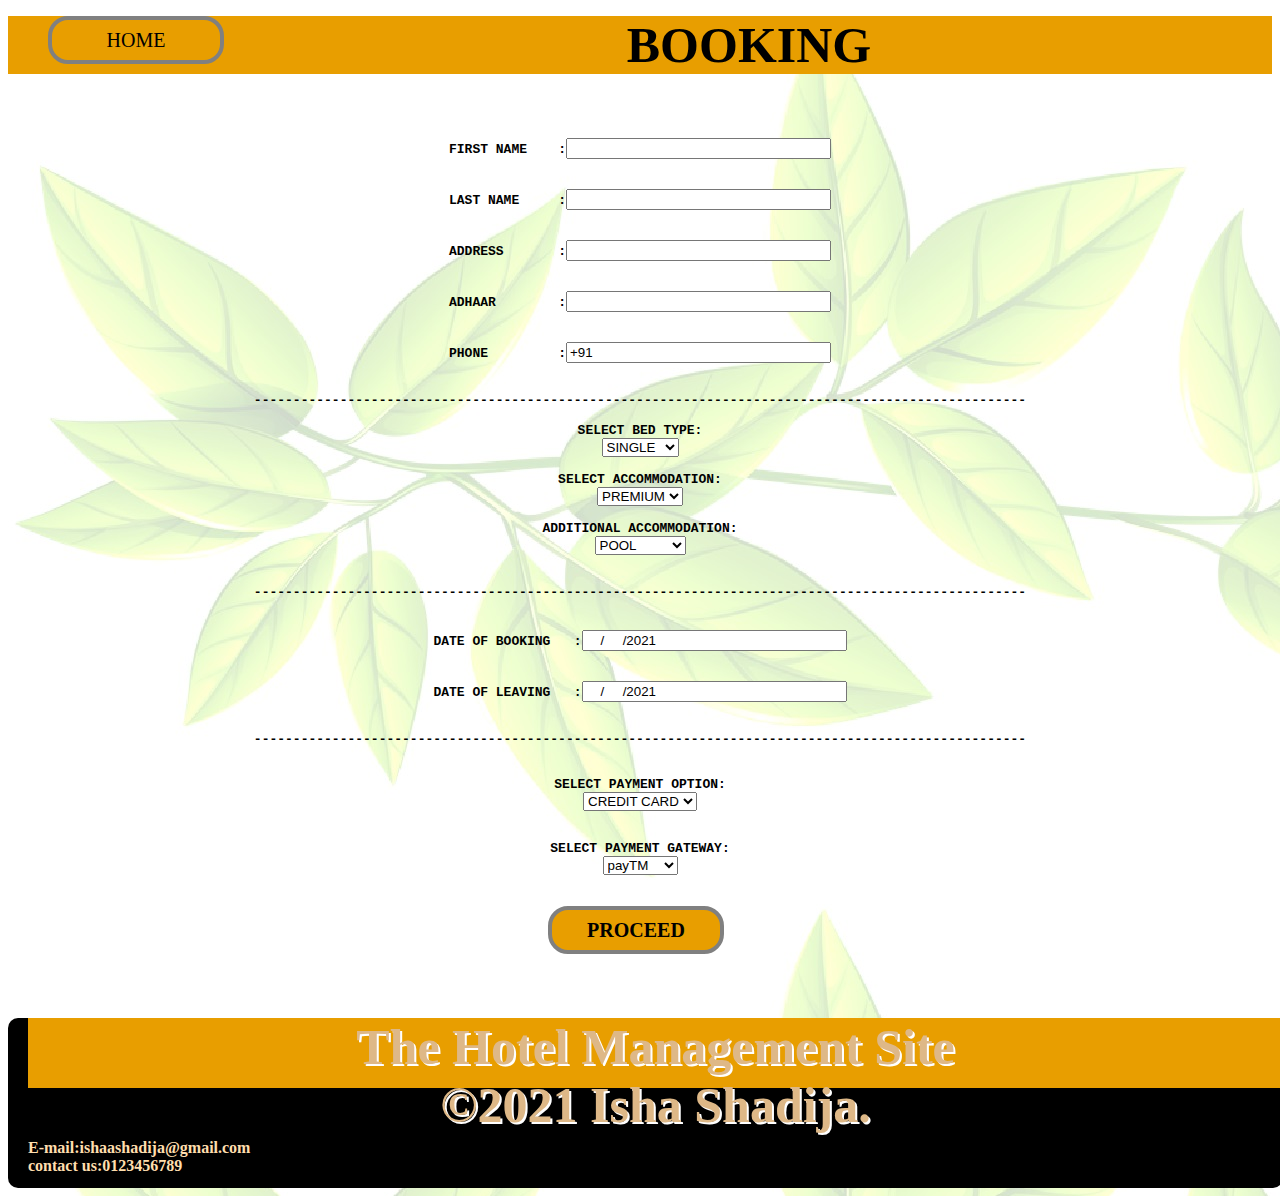
<file: booking.html>
<HTML>
<HEAD>
<TITLE>BOOKING
</TITLE>
<STYLE>
ul
{
margin-left:0px;
margin-top:10px;
list-style: none;
}
ul li
{
float: left;
width: 168px;
height: 40px;
background-color:#E89E00;
opacity:;
line-height: 40px;
text-align: center;
font-size: 20px;
margin-right:2px;
border-radius: 20px;
border: 4px solid gray;
}
ul li a
{
text-decoration:none;
color:#000000;
display:block;
}

ul li a:hover
{
background-color:#0EA101  ;
border-radius: 20px;
}
ul li ul li
{
display:none;
font-size: 15px;
}
ul li:hover ul li
{
display:block;
}
h1
{
color: black;
font-weight:bold;
font-size:50px;
text-align:center;
background-color:#E89E00;
}
#A
{
margin-left:500px;
margin-top:10px;
list-style: none;
}
A li
{
float: left;
width: 168px;
height: 40px;
background-color:#E89E00;
opacity:;
line-height: 40px;
text-align: center;
font-size: 20px;
margin-right:2px;
border-radius: 20px;
border: 4px solid gray;
}
A li a
{
text-decoration:none;
color:#000000;
display:block;
}

A li a:hover
{
background-color:#0EA101  ;
border-radius: 20px;
}
A li A li
{
display:none;
font-size: 15px;
}
A li:hover A li
{
display:block;
}
#r1{
background-color: black;
margin-top:40px; 
display: block;
width: 1275px;
height: 170px;
z-index: 1;
border-radius:10px;

}
</STYLE>
</HEAD>
<body background="Images/llll.jpg" >
<ul>
<li><a><a href="index.html">HOME</a></a></li>
</ul>
<h1>BOOKING</h1>

<p>
<pre>
<FORM align="center">
<b>
FIRST NAME    :<INPUT TYPE="TEXT" VALUE="" SIZE="30"  onfocus="abc(this)" ID="FN" onblur="fn()">
<BR>
LAST NAME     :<INPUT TYPE="TEXT" VALUE="" SIZE="30" onfocus="abc(this)" ID="LN" onblur="fn2()">
<BR>
ADDRESS       :<INPUT TYPE="TEXT" VALUE="" SIZE="30" onfocus="abc(this)">
<BR>
ADHAAR        :<INPUT TYPE="TEXT" VALUE="" SIZE="30" onfocus="abc(this)" >
<BR>
PHONE         :<INPUT TYPE="TEXT" VALUE="+91" SIZE="30" onfocus="abc(this)">
<BR>
---------------------------------------------------------------------------------------------------
<form action="" method="">
SELECT BED TYPE:
<select>
<option value="SINGLE">SINGLE</option>
<option value="DOUBLE">DOUBLE</option>
</select>
<BR>SELECT ACCOMMODATION:
<SELECT>
<option value="PREMIUM">PREMIUM</option>
<option value="GENERAL">GENERAL</option>
</SELECT>
<BR>ADDITIONAL ACCOMMODATION:
<SELECT>
<option value="POOL">POOL</option>
<option value="GAME LOT">GAME LOT</option>
</SELECT>
<BR>
---------------------------------------------------------------------------------------------------
<FORM align="center">
<b>
DATE OF BOOKING   :<INPUT TYPE="TEXT" VALUE="    /     /2021" SIZE="30">
<BR>
DATE OF LEAVING   :<INPUT TYPE="TEXT" VALUE="    /     /2021" SIZE="30">
<BR>
---------------------------------------------------------------------------------------------------
<BR>
SELECT PAYMENT OPTION:
<SELECT>
<option value="POOL">CREDIT CARD</option>
<option value="GAME LOT">DEBIT CARD</option>
<option value="POOL">NEFT</option>
<option value="GAME LOT">NET BANKING</option>
</SELECT>
<BR>
SELECT PAYMENT GATEWAY:
<SELECT>
<option value="POOL">payTM</option>
<option value="GAME LOT">PAY-PAL</option>
</SELECT>
</b>
</pre>
</p>

<ul ID="A">
<li><a><a href="#" onclick="proceed()">PROCEED</a></a></li>
</ul>

<br>
<br>
<br>
<br>
<div id="r1"> <h1 style="color:burlywood; margin-left: 20px;margin-top: 10px;text-shadow: 2px 2px white;text-align: center;height: 70px;font-size: 50px">The Hotel Management Site<br>&copy;2021 Isha Shadija.</h1><p style="color: navajowhite;margin-left: 20px"><br>E-mail:ishaashadija@gmail.com<br>contact us:0123456789</p></div>
<script>
function abc(x) {
    x.style.background = "#E89E00";
}
 
function fn()
{
var x = document.getElementById("FN");
x.value=x.value.toUpperCase();
}

function fn2()
{
var x = document.getElementById("LN");
x.value=x.value.toUpperCase();
}

function sdf()
{
  x.style.background = "green";
}

function proceed()
{
var x = document.getElementById("FN").value;
var y = document.getElementById("LN").value;
if(x==""||y=="")
{
alert("KINDLY FILL ALL THE DETAILS");
}else
alert("hello "+x+" "+y+" successfully submited");
}

</script>




</BODY>
</HTML>
</file>
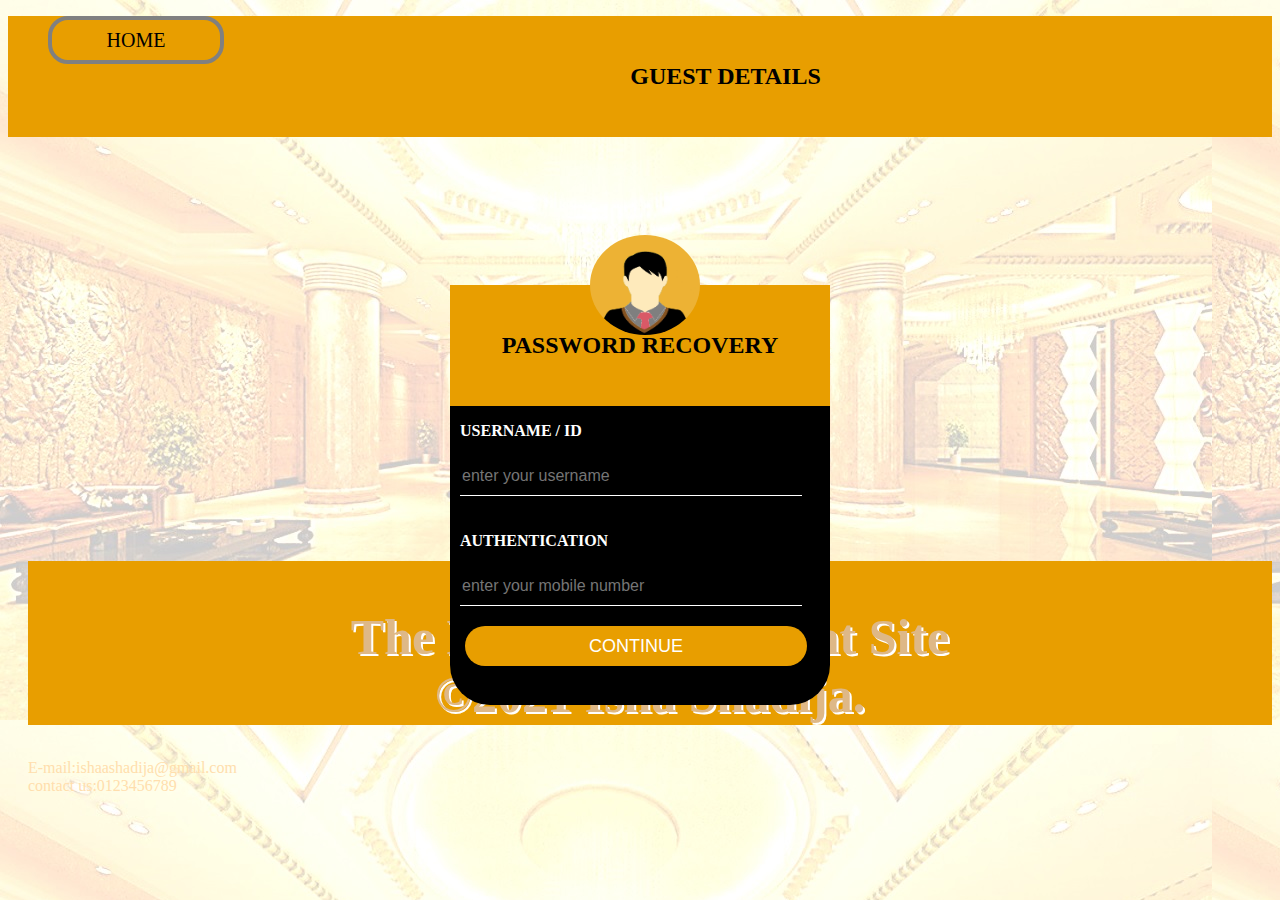
<file: forget.html>
<html>
<head>
<TITLE>ACCOUNT RECOVERY
</TITLE>
<STYLE>
ul
{
margin-left:0px;
margin-top:10px;
list-style: none;
}
ul li
{
float: left;
width: 168px;
height: 40px;
background-color:#E89E00;
opacity:;
line-height: 40px;
text-align: center;
font-size: 20px;
margin-right:2px;
border-radius: 20px;
border: 4px solid gray;
}
ul li a
{
text-decoration:none;
color:#000000;
display:block;
}

ul li a:hover
{
background-color:#0EA101  ;
border-radius: 20px;
}
ul li ul li
{
display:none;
font-size: 15px;
}
ul li:hover ul li
{
display:block;
}
h1
{
color: black;
font-weight:bold;
font-size:50px;
text-align:center;
background-color:#E89E00;
}

.loginbox
{
width:380px;
height:420px;
background:#000;
border-radius: 40px;
color:#fff;
top:55%;
left:50%;
position:absolute;
transform:translate(-50%,-50%);
box-sizing:border-box;
}

.log
{
width:110px;
height:100px;
border-radius:50%;
position:absolute;
top: -50px;
left: calc(50% - 50px);
}

h1
{
margin: 0;
padding: 47px;
text-align: center;
font-size: 24px;
}

.loginbox p
{
margin-left:10px;
padding: 0;
font-weight: bold;
}

.loginbox input
{
width: 90%;
margin-bottom: 20px;
}

.loginbox input[type="text"], input[type="password"]
{
border: none;
border-bottom: 1px solid #fff;
background: transparent;
margin-left:10px;
outline: none;
height: 40px;
color: #fff;
font-size: 16px;
}

.loginbox input[type="submit"]
{
border: none;
outline: none;
height: 40px;
margin-left:15px;
background: #E89E00 ;
color: #fff;
font-size: 18px;
border-radius: 20px;
}

.loginbox input[type="submit"]:hover
{
cursor: pointer;
background: #65F63D;
color:#000;
}

.loginbox a
{
text-decoration: none;
font-size: 15px;
line-height: 20px;
color: #ffc107;
margin-left:30px;
}

.loginbox a:hover
{
color:#65F63D;
}

</STYLE>
</head>
<body background="Images/bg.jpg">

<ul>
<li><a><a href="hms.html">HOME</a></a></li>
</ul>
<h1>GUEST DETAILS</h1>
<div class="loginbox">
<img src="Images/log.png" class="log">
<h1>PASSWORD RECOVERY</h1>
<form>
<p>USERNAME / ID</p>
<input type="text" id="username" name="username" placeholder="enter your username">
<p>AUTHENTICATION</p>
<input type="text" name="" placeholder="enter your mobile number" id="password">
    <input type="submit" name="" value="CONTINUE" onclick="login()"></form>


</div>

<br>
<br>
<br>
<br>
<br>
<br>
<br>
<br>
<br>
<br>
<br>
<br>
<br>
<br>
<br>
<br>
<br>
<br>
<br>
<br>
<br>
<br>
<br>


<div class="margin"><div id="r1"> <h1 style="color:burlywood; margin-left: 20px;margin-top: 10px;text-shadow: 2px 2px white;text-align: center;height: 70px;font-size: 50px">The Hotel Management Site<br>&copy;2021 Isha Shadija.</h1><p style="color: navajowhite;margin-left: 20px"><br>E-mail:ishaashadija@gmail.com<br>contact us:0123456789</p></div></div>

<script>
function login()
{
var a=document.getElementById('username').value
var b=document.getElementById('password').value
if(a==""||b=="")
{
alert("kindly fill all the details");
}else
alert("an OTP has been sent on "+b);


}
</script>
</body>
</html>
</file>
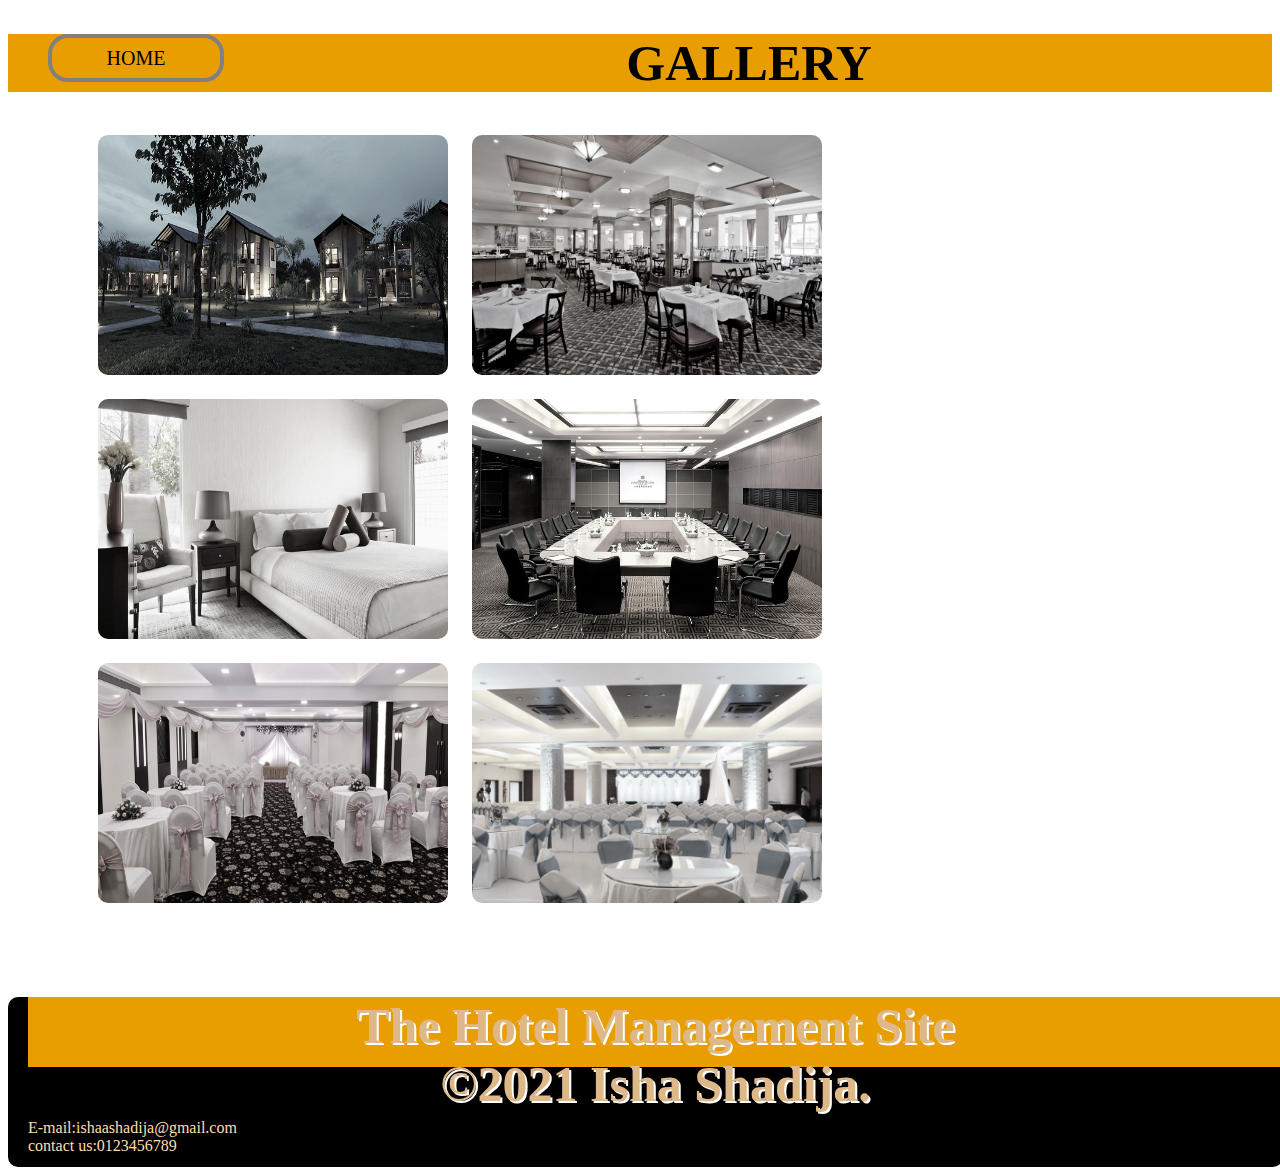
<file: gallery.html>
<!doctype html>
<html>
<head>
<link rel="stylesheet" href="gallery.css">
<title>gallery
</title>
</head>
<body>
<ul>
<li><a><a href="index.html">HOME</a></a></li>
</ul>
<h1>GALLERY</h1>
<div class="gallery">
<img src="Images/g1.jpg" height="240" width="400">
<img src="Images/g2.jpg" height="240" width="400">
<img src="Images/g3.jpg" height="240" width="400">
<img src="Images/g4.jpg" height="240" width="400">
<img src="Images/g5.jpg" height="240" width="400">
<img src="Images/g6.jpg" height="240" width="400">
</div>
<div class="margin"><div id="r1"> <h1 style="color:burlywood; margin-left: 20px;margin-top: 10px;text-shadow: 2px 2px white;text-align: center;height: 70px;font-size: 50px">The Hotel Management Site<br>&copy;2021 Isha Shadija.</h1><p style="color: navajowhite;margin-left: 20px"><br>E-mail:ishaashadija@gmail.com<br>contact us:0123456789</p></div></div>
</body>
</html>
</file>
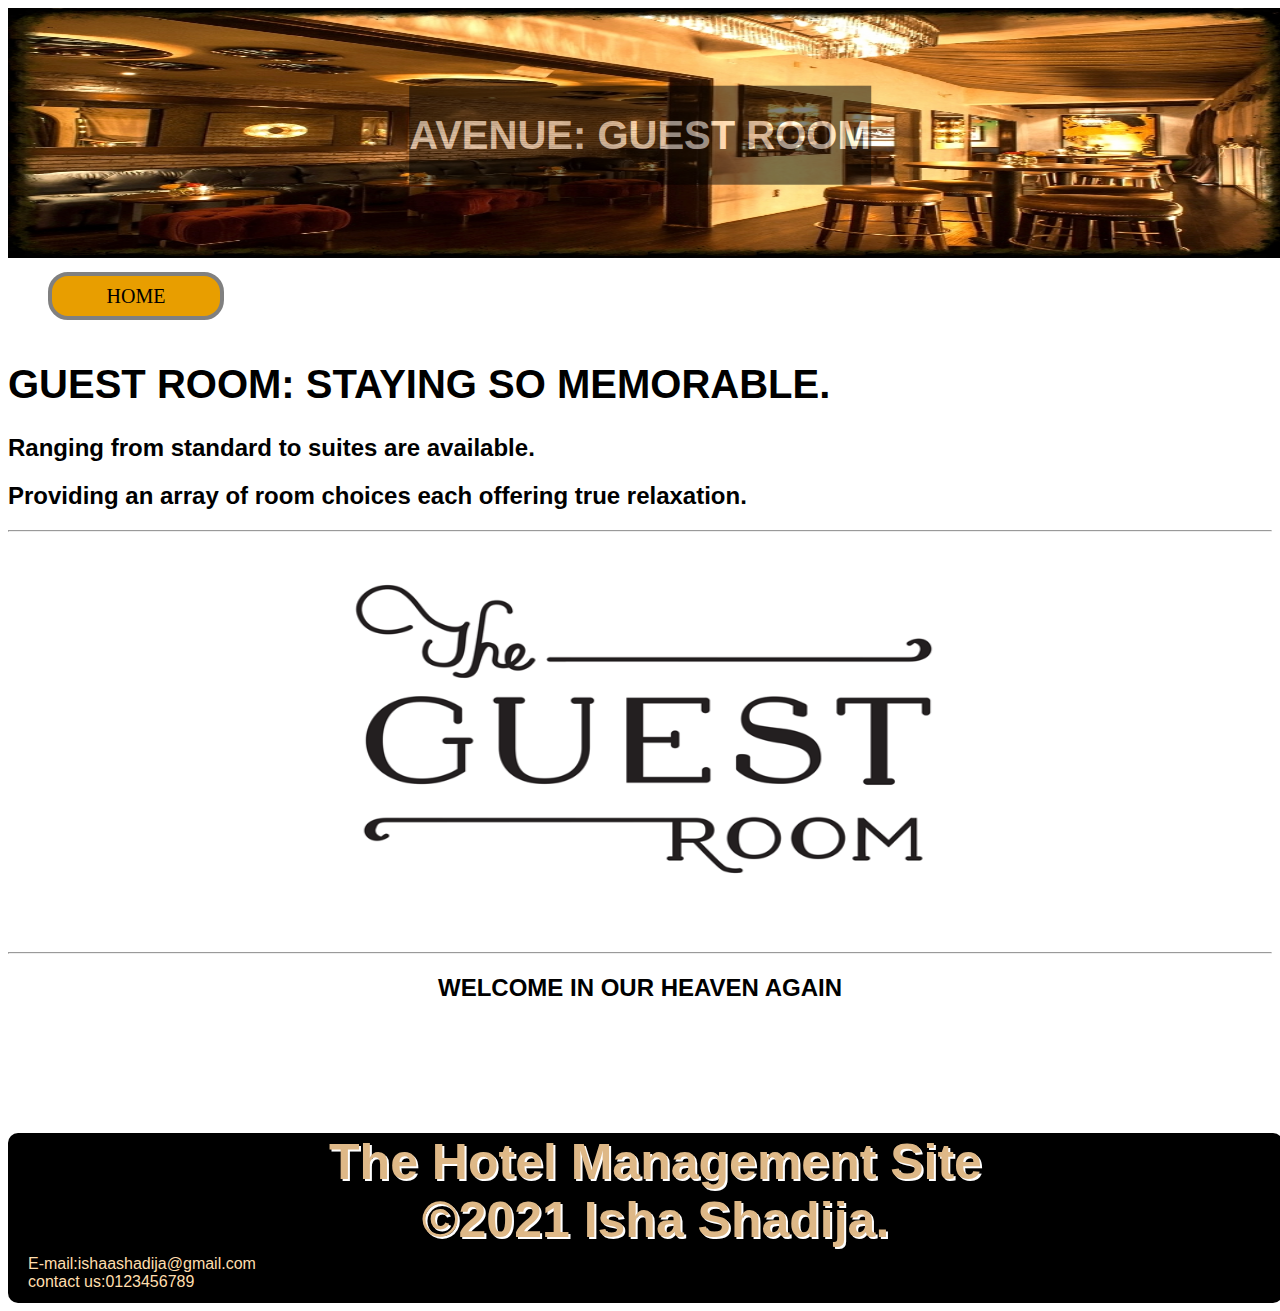
<file: guestroom.html>
<!DOCTYPE html>
<html>
<style>
body{background-color:white;}
ul
{
margin-left:0px;
margin-top:10px;
list-style: none;
}
ul li
{
float: left;
width: 168px;
height: 40px;
background-color:#E89E00;
opacity:;
line-height: 40px;
text-align: center;
font-size: 20px;
margin-right:2px;
border-radius: 20px;
border: 4px solid gray;
}
ul li a
{
text-decoration:none;
color:#000000;
display:block;
}

ul li a:hover
{
background-color:#0EA101  ;
border-radius: 20px;
}
ul li ul li
{
display:none;
font-size: 15px;
}
ul li:hover ul li
{
display:block;
}

.meet{
margin-top:100px;
color:black;
font-family:arial;
font-size:20px;
}
.abuzar{
	position: relative;
    text-align: center;
    color: white;
	}
.centered 
	{
	margin-bottom:70px;
	border:4px;
	border-color:white;
	 position: absolute;
    font-family:arial;
	font-size:20px;
    background-color:black;
	opacity:0.5;
	filter:alpha(opacity=50);
    color: white;
    position: absolute;
    top: 50%;
    left: 50%;
    transform: translate(-50%, -50%);
	}
.ak{font-family:arial;
}
#r1{
background-color: black;
margin-top:40px; 
display: block;
width: 1275px;
height: 170px;
z-index: 1;
border-radius:10px;

}   
</style>
<body>
<div class="abuzar">
<img src="Images/Guest+Room+Balcony.jpg" height="250" width="1280">
 <div class="centered"><form><h1>AVENUE: GUEST ROOM</h1></form></div>
</div>
<ul>
<li><a><a href="hms.html">HOME</a></a></li>
</ul>
<div class="meet">
<h1>GUEST ROOM: STAYING SO MEMORABLE.</h1>
</div>
<div class="ak">
<h2>Ranging from standard to suites are available.</h2>
<h2>Providing an array of room choices each offering true relaxation.</h2>
</div>
<hr/>

<center><img src="Images/guestroom_logo.jpg" height="400px" width="800px"></center>
<hr/>
<div class="ak">
<h2><center>WELCOME IN OUR HEAVEN AGAIN</center></h2>

<br>
<br><br><br>
<div id="r1"> <h1 style="color:burlywood; margin-left: 20px;margin-top: 10px;text-shadow: 2px 2px white;text-align: center;height: 70px;font-size: 50px">The Hotel Management Site<br>&copy;2021 Isha Shadija.</h1><p style="color: navajowhite;margin-left: 20px"><br>E-mail:ishaashadija@gmail.com<br>contact us:0123456789</p></div>
</body>
</html>
</file>
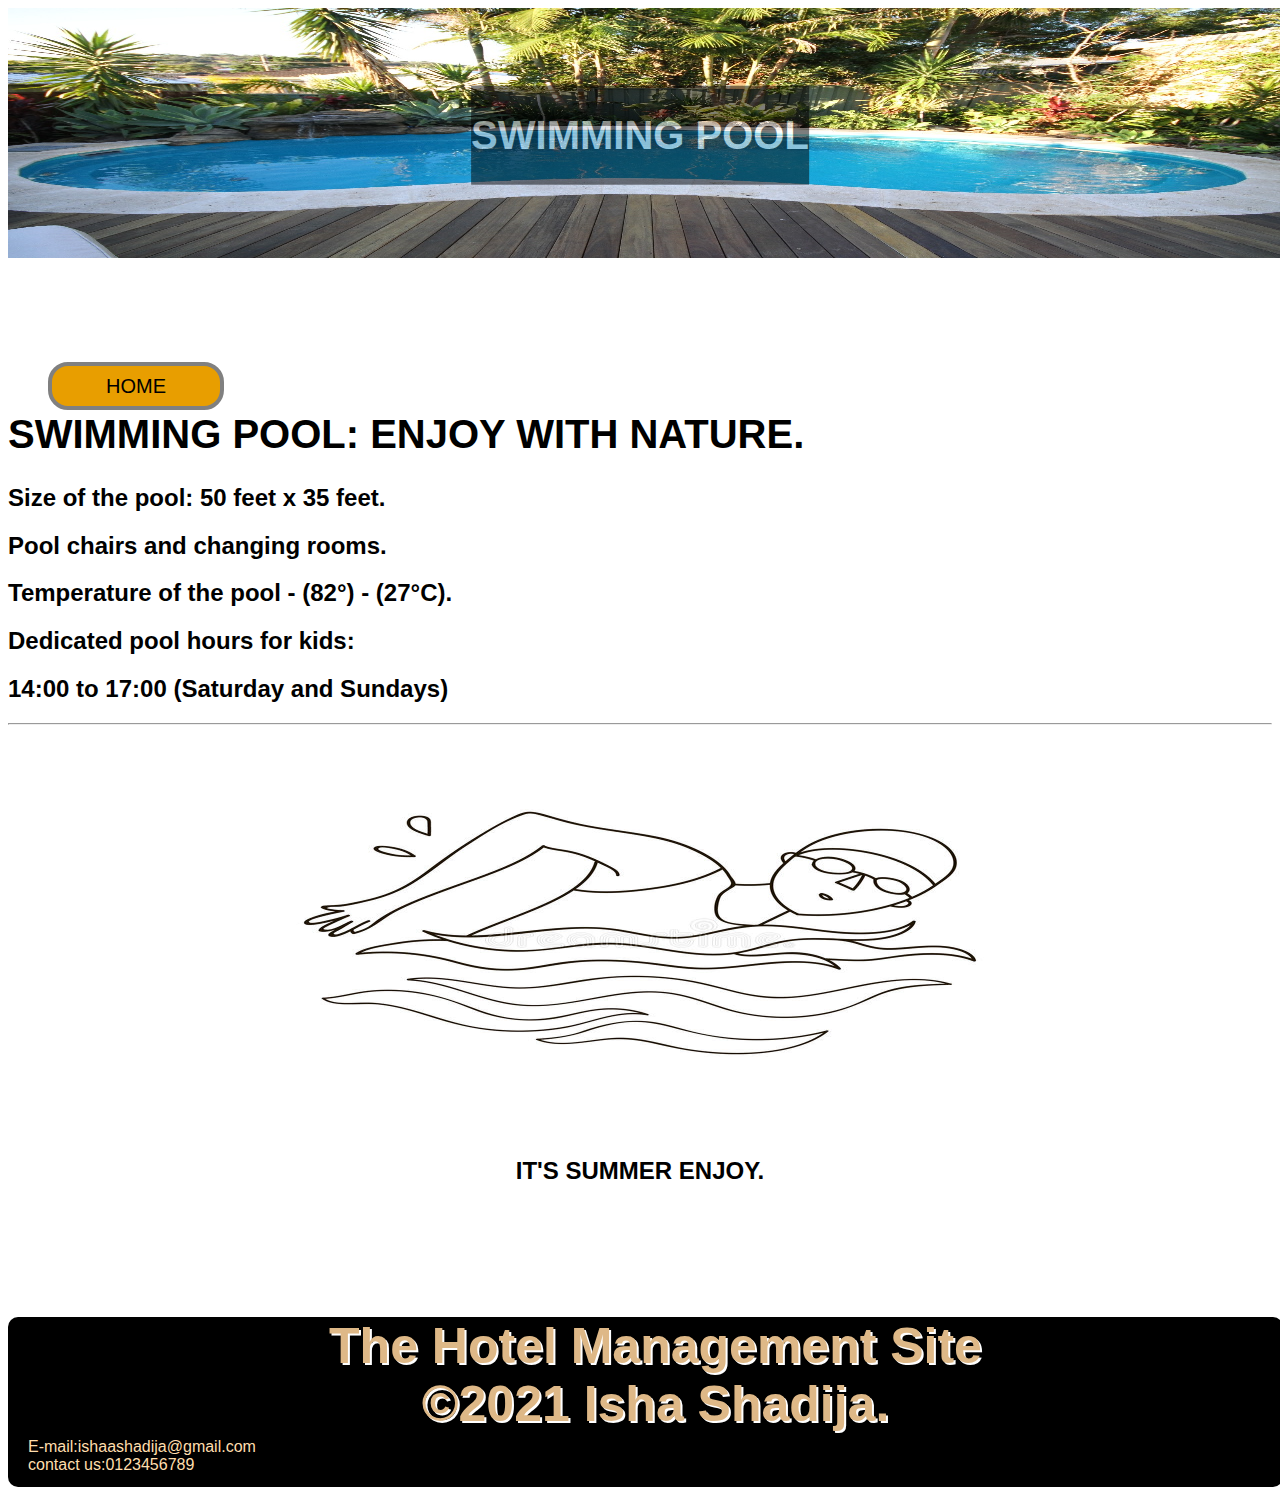
<file: pool.html>
﻿<!DOCTYPE html>
<html>
<style>
body{background-color:white;}
ul
{
margin-left:0px;
margin-top:10px;
list-style: none;
}
ul li
{
float: left;
width: 168px;
height: 40px;
background-color:#E89E00;
opacity:;
line-height: 40px;
text-align: center;
font-size: 20px;
margin-right:2px;
border-radius: 20px;
border: 4px solid gray;
}
ul li a
{
text-decoration:none;
color:#000000;
display:block;
}

ul li a:hover
{
background-color:#0EA101  ;
border-radius: 20px;
}
ul li ul li
{
display:none;
font-size: 15px;
}
ul li:hover ul li
{
display:block;
}

.meet{
margin-top:100px;
color:black;
font-family:arial;
font-size:20px;
}
.abuzar{
	position: relative;
    text-align: center;
    color: white;
	}
.centered 
	{
	margin-bottom:70px;
	border:4px;
	border-color:white;
	 position: absolute;
    font-family:arial;
	font-size:20px;
    background-color:black;
	opacity:0.5;
	filter:alpha(opacity=50);
    color: white;
    position: absolute;
    top: 50%;
    left: 50%;
    transform: translate(-50%, -50%);
	}
.ak{font-family:arial;
}
#r1{
background-color: black;
margin-top:40px; 
display: block;
width: 1275px;
height: 170px;
z-index: 1;
border-radius:10px;

}
</style>
<body>
<div class="abuzar">
<img src="Images/hotels (3).jpg" height="250" width="1280">
 <div class="centered"><form><h1>SWIMMING POOL</h1></form></div>
</div>
<div class="meet">
<ul>
<li><a><a href="index.html">HOME</a></a></li>
</ul><br>
<h1>SWIMMING POOL: ENJOY WITH NATURE.</h1>
</div>
<div class="ak">
<h2>Size of the pool: 50 feet x 35 feet.</h2>
<h2>Pool chairs and changing rooms.</h2>
<h2>Temperature of the pool - (82°) - (27°C).</h2>
<h2>Dedicated pool hours for kids:</h2>
<h2>14:00 to 17:00 (Saturday and Sundays)</h2>
</div>
<hr/>
<center><img src="Images/swimmer-cap-goggles-swimming-pool-olympic-sports-single-icon-outline-style-vector-symbol-stock-web-illustration-88009418.jpg" height="400px" width="800px"></center>
<div class="ak">
<h2><center>IT'S SUMMER ENJOY.</center></h2>
<br>
<br><br><br>
<div class="margin"><div id="r1"> <h1 style="color:burlywood; margin-left: 20px;margin-top: 10px;text-shadow: 2px 2px white;text-align: center;height: 70px;font-size: 50px">The Hotel Management Site<br>&copy;2021 Isha Shadija.</h1><p style="color: navajowhite;margin-left: 20px"><br>E-mail:ishaashadija@gmail.com<br>contact us:0123456789</p></div></div>
</html>
</file>
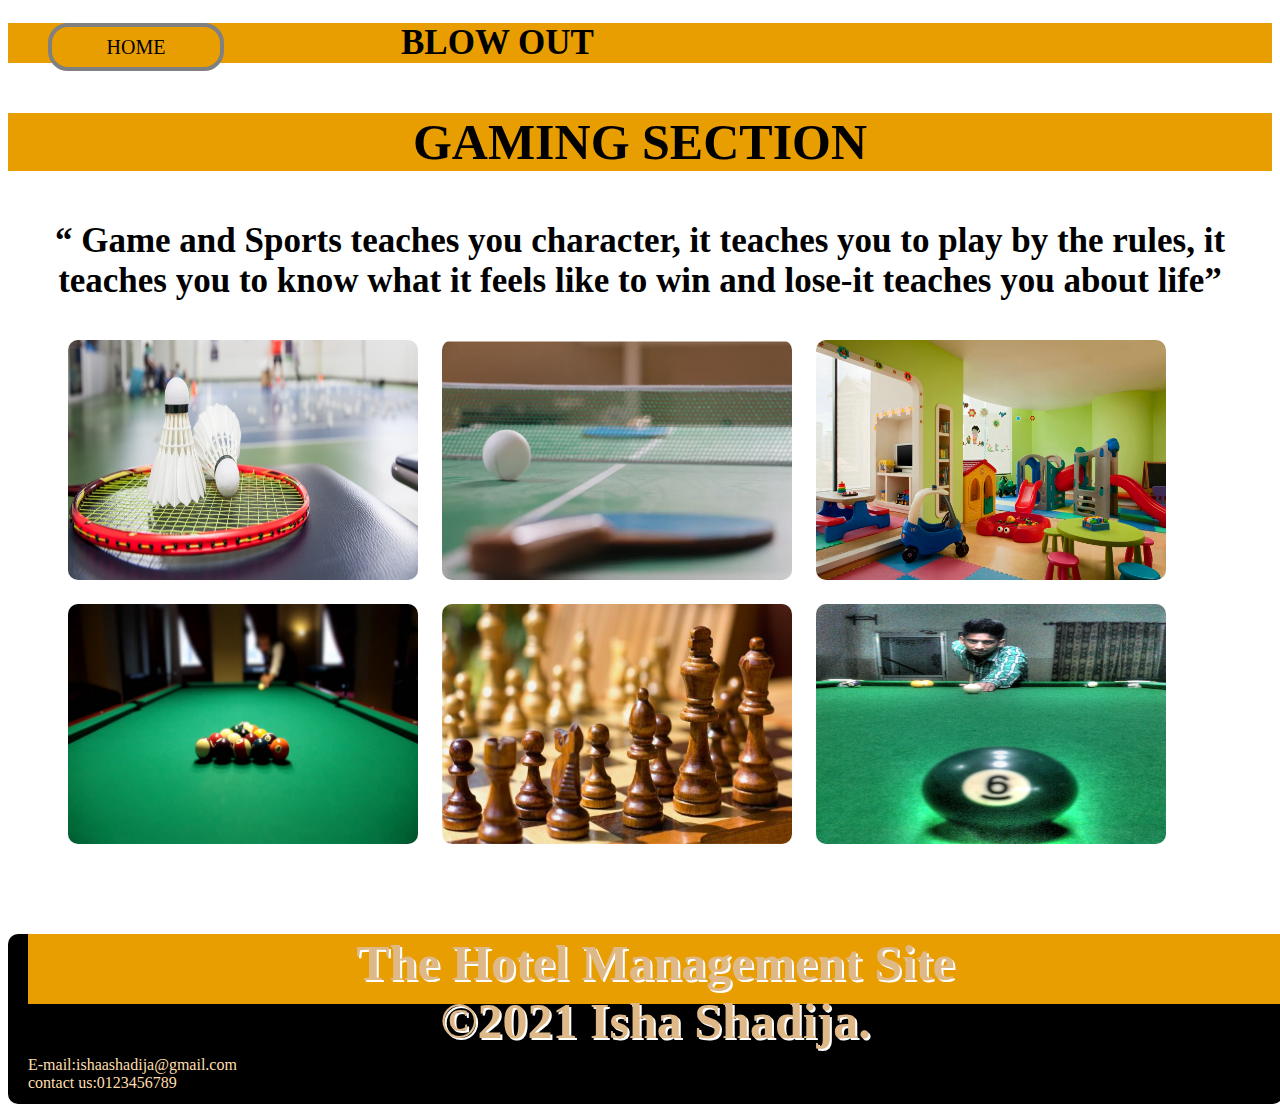
<file: TRY.HTML>
<!doctype html>
<html>
<head>
<link rel="stylesheet" href="gaming.css">
<title>GAMING SECTION
</title>
</head>
<body>
<ul>
<li><a><a href="hms.html">HOME</a></a></li>
</ul>
<h1>&nbsp;&nbsp;&nbsp;&nbsp;&nbsp;&nbsp;&nbsp;&nbsp;&nbsp;&nbsp;&nbsp;&nbsp;&nbsp;&nbsp;&nbsp;&nbsp;&nbsp;&nbsp;&nbsp;&nbsp;BLOW OUT</h1><p id="xyz">GAMING SECTION</p>
<h2><q> Game and Sports teaches you character, it teaches you to play by the rules, it teaches you to know what it feels like to win and lose-it teaches you about life</q></h2>
<div class="gaming">
<a href="Images/am.jpg"><img src="Images/am.jpg" height="240" width="400" ></a>
<a href="Images/an.jpg"><img src="Images/an.png" height="240" width="400" ></a>
<a href="Images/mi.jpg"><img src="Images/mi.jpg" height="240" width="400" ></a>
<a href="Images/sh.jpg"><img src="Images/sh.jpg" height="240" width="400" ></a>
<a href="Images/ra.jpeg"><img src="Images/ra.jpeg" height="240" width="400"></a>
<a href="Images/ji.jpg"><img src="Images/ji.jpg" height="240" width="400"></a>
<br>
<br>
<br>
</div>
<div class="margin"><div id="r1"> <h1 style="color:burlywood; margin-left: 20px;margin-top: 10px;text-shadow: 2px 2px white;text-align: center;height: 70px;font-size: 50px">The Hotel Management Site<br>&copy;2021 Isha Shadija.</h1><p style="color: navajowhite;margin-left: 20px"><br>E-mail:ishaashadija@gmail.com<br>contact us:0123456789</p></div></div>
</body>
</html>
</file>
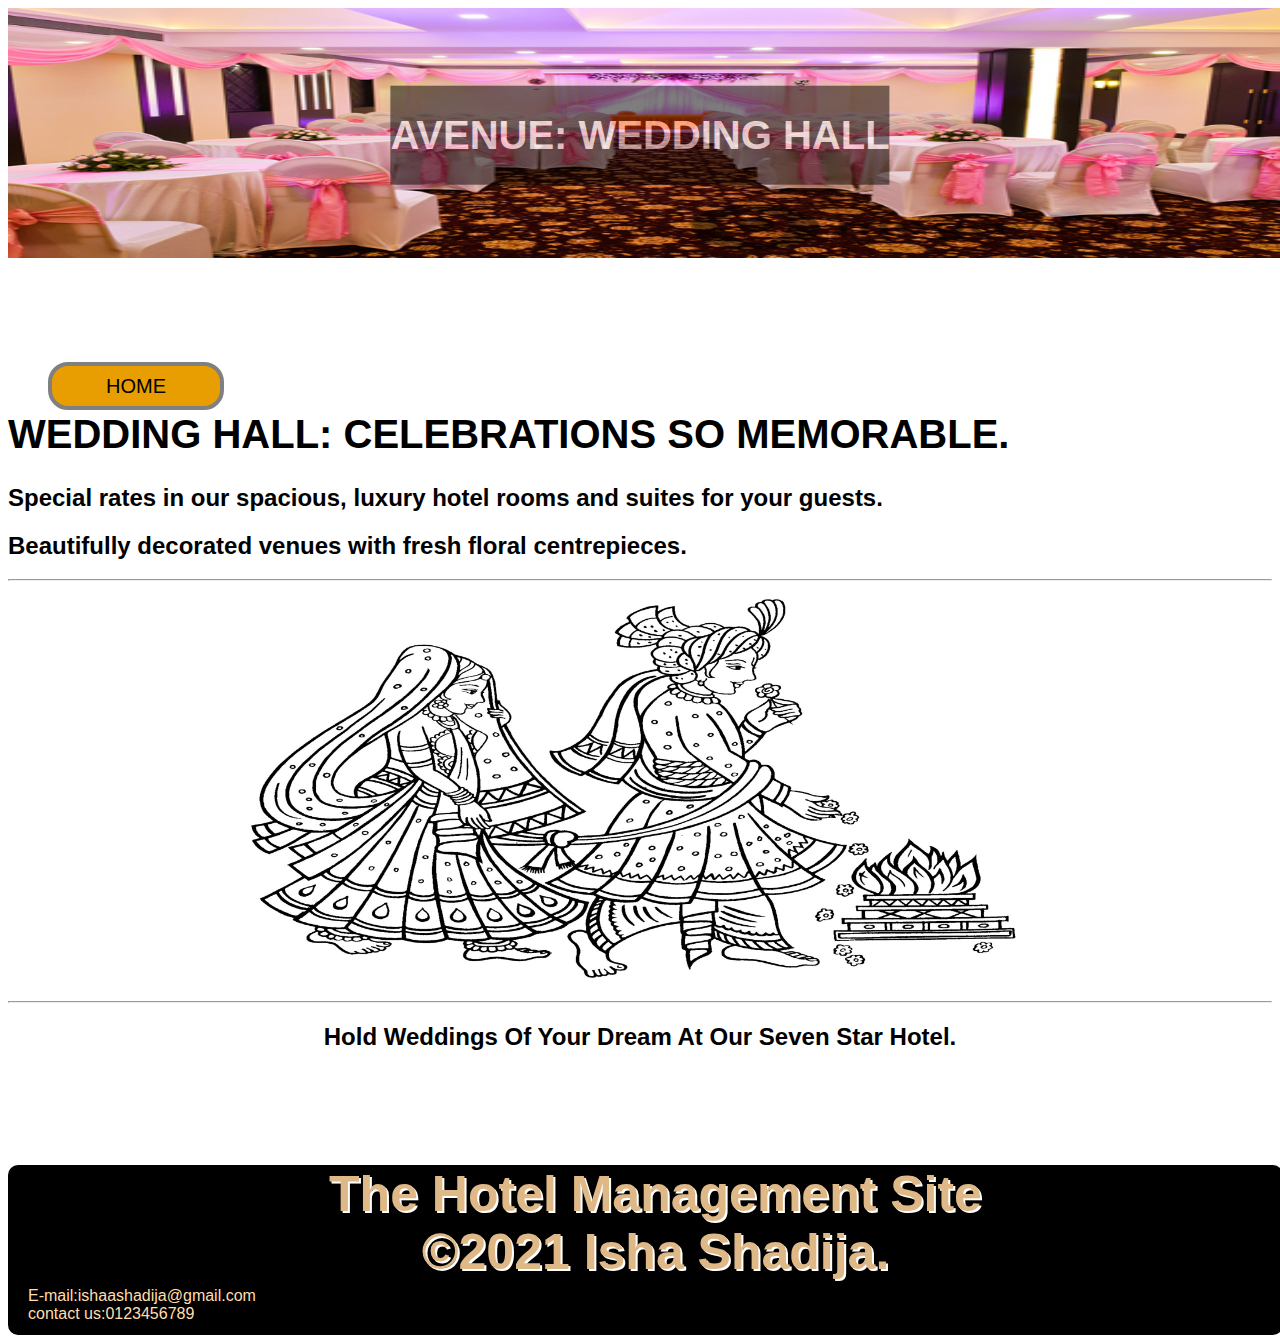
<file: wedding hall.html>
<!DOCTYPE html>
<html>
<style>
body{background-color:white;}
ul
{
margin-left:0px;
margin-top:10px;
list-style: none;
}
ul li
{
float: left;
width: 168px;
height: 40px;
background-color:#E89E00;
opacity:;
line-height: 40px;
text-align: center;
font-size: 20px;
margin-right:2px;
border-radius: 20px;
border: 4px solid gray;
}
ul li a
{
text-decoration:none;
color:#000000;
display:block;
}

ul li a:hover
{
background-color:#0EA101  ;
border-radius: 20px;
}
ul li ul li
{
display:none;
font-size: 15px;
}
ul li:hover ul li
{
display:block;
}
.meet{
margin-top:100px;
color:black;
font-family:arial;
font-size:20px;
}
.abuzar{
	position: relative;
    text-align: center;
    color: white;
	}
.centered 
	{
	margin-bottom:70px;
	border:4px;
	border-color:white;
	 position: absolute;
    font-family:arial;
	font-size:20px;
    background-color:black;
	opacity:0.5;
	filter:alpha(opacity=50);
    color: white;
    position: absolute;
    top: 50%;
    left: 50%;
    transform: translate(-50%, -50%);
	}
.ak{font-family:arial;
}
#r1{
background-color: black;
margin-top:40px; 
display: block;
width: 1275px;
height: 170px;
z-index: 1;
border-radius:10px;

}
</style>
<body>
<div class="abuzar">
<img src="Images/hotels (1).jpg" height="250" width="1280">
 <div class="centered"><form><h1>AVENUE: WEDDING HALL</h1></form></div>
</div>
<div class="meet">
<ul>
<li><a><a href="hms.html">HOME</a></a></li>
</ul>
<br>
<h1>WEDDING HALL: CELEBRATIONS SO MEMORABLE.</h1>
</div>
<div class="ak">
<h2>Special rates in our spacious, luxury hotel rooms and suites for your guests.</h2>
<h2>Beautifully decorated venues with fresh floral centrepieces.</h2>
</div>
<hr/>

<center><img src="Images/indian-clipart-reception-17.jpg" height="400px" width="800px"></center>
<hr/>
<div class="ak">
<h2><center>Hold Weddings Of Your Dream At Our Seven Star Hotel.</center></h2>
<br><br><br>
<div class="margin"><div id="r1"> <h1 style="color:burlywood; margin-left: 20px;margin-top: 10px;text-shadow: 2px 2px white;text-align: center;height: 70px;font-size: 50px">The Hotel Management Site<br>&copy;2021 Isha Shadija.</h1><p style="color: navajowhite;margin-left: 20px"><br>E-mail:ishaashadija@gmail.com<br>contact us:0123456789</p></div></div>
</body>
</html>
</file>
<file: gallery.css>
ul
{
margin-left:0px;
margin-top:10px;
list-style: none;
}
ul li
{
float: left;
width: 168px;
height: 40px;
background-color:#E89E00;
opacity:;
line-height: 40px;
text-align: center;
font-size: 20px;
margin-right:2px;
border-radius: 20px;
border: 4px solid gray;
}
ul li a
{
text-decoration:none;
color:#000000;
display:block;
}

ul li a:hover
{
background-color:#0EA101  ;
border-radius: 20px;
}
ul li ul li
{
display:none;
font-size: 15px;
}
ul li:hover ul li
{
display:block;
}
h1
{
color: black;
font-weight:bold;
font-size:50px;
text-align:center;
background-color:#E89E00;
}
.gallery
{
margin: 30px 80px;
}

.gallery img
{
width: 350px;
padding: 10px;
filter: grayscale(90%);
transition: 1s;
border-radius: 20px;
}
.gallery img:hover
{
filter: grayscale(0);
transform: scale(1.1);
}

.margin {
    margin-top: 80px;
}
#r1{
background-color: black;
margin-top:40px; 
display: block;
width: 1275px;
height: 170px;
z-index: 1;
border-radius:10px;

}
</file>
<file: gaming.css>
ul
{
margin-left:0px;
margin-top:10px;
list-style: none;
}
ul li
{
float: left;
width: 168px;
height: 40px;
background-color:#E89E00;
opacity:;
line-height: 40px;
text-align: center;
font-size: 20px;
margin-right:2px;
border-radius: 20px;
border: 4px solid gray;
}
ul li a
{
text-decoration:none;
color:#000000;
display:block;
}

ul li a:hover
{
background-color:#0EA101  ;
border-radius: 20px;
}
ul li ul li
{
display:none;
font-size: 15px;
}
ul li:hover ul li
{
display:block;
}
h1
{
color: Black;
FONT-FAMILY:COMIC SANS MS;
font-weight:bold;
font-size:35px;
background-color:#E89E00;
}
#xyz
{
color: Black;
font-weight:bold;
font-size:50px;
text-align:center;
background-color:#E89E00;
}
h2
{
color: Black;
font-weight:bold;
font-size:35px;
text-align:center;
background-color:white;
}

.gaming
{
margin: 20px 50px;
}

.gaming img
{
width: 350px;
padding: 10px;
filter:none;
transition: 1s;
border-radius: 20px;
}
.gaming img:hover
{
filter: grayscale(0);

}
#r1{
background-color: black;
margin-top:40px; 
display: block;
width: 1275px;
height: 170px;
z-index: 1;
border-radius:10px;

}
</file>
